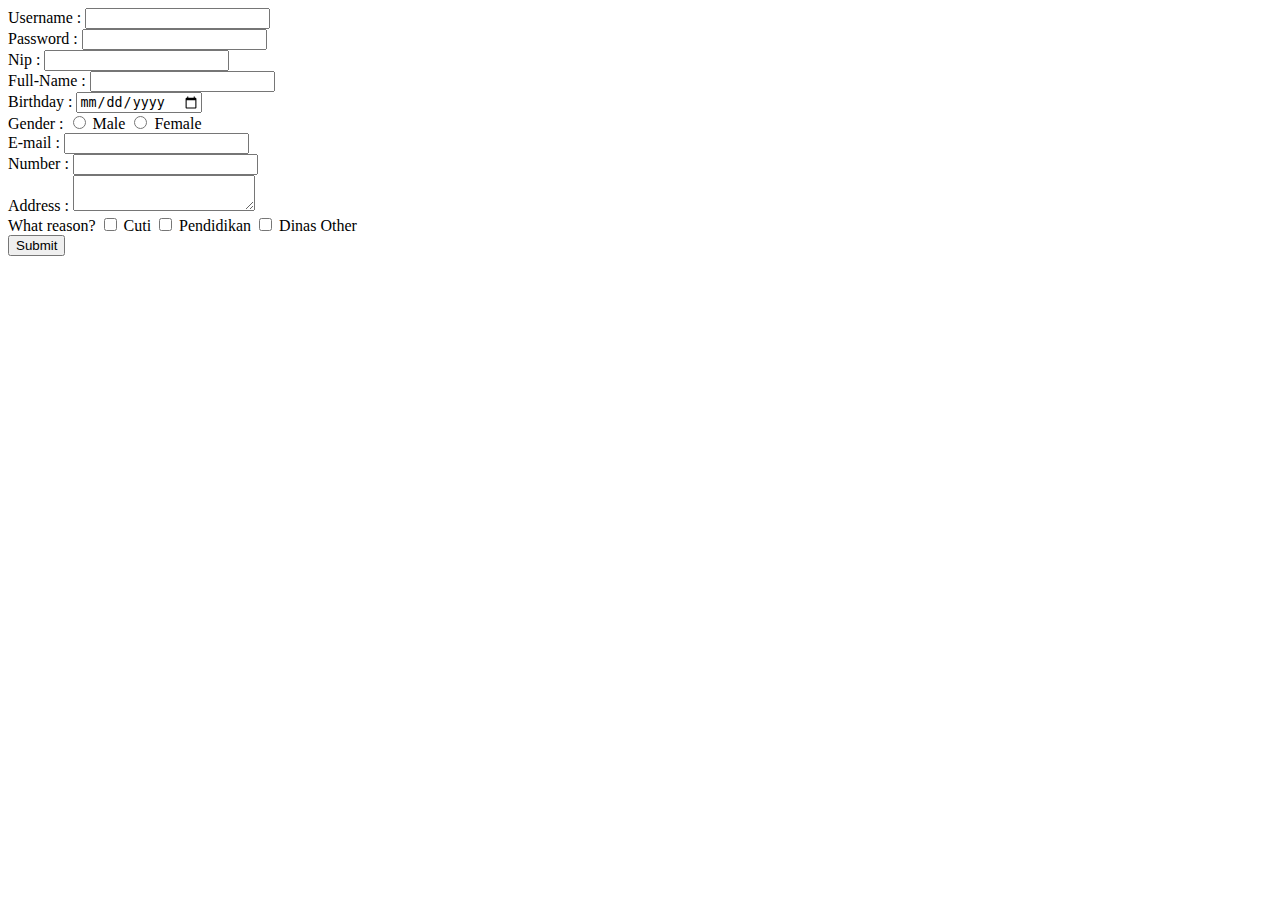
<file: form.html>
<html>
<header>
    <title>sign up</title>
</header>
<body>
    <form action="welcome.html" method="post">
        <div>
            <label for="username">Username  :</label>
            <input type="text" name="username">
            <br>
            <label for="password">Password  :</label>
            <input type="password" name="psw">
        </div>
        <div>
            <label for="nip">Nip :</label>
            <input type="text" id="name" name="user_name">
        </div>
        <div>
            <label for="name">Full-Name :</label>
            <input type="text" id="name" name="user_name">
        </div>
        <div>
            <label for="bday">Birthday  :</label>
            <input type="date" name="bday">
        </div>
        <div>
            <label for="gender">Gender :</label>
            <input id="male-radio" type="radio" name="gender" value="male">
            <label for="design-radio">Male</label>
            <input id="female-radio" type="radio" name="gender" value="female">
            <label for="design-radio">Female</label>
        </div>
        <div>
            <label for="mail">E-mail :</label>
            <input type="email" id="mail" name="user_mail">
        </div>
        <div>
            <label for="number">Number :</label>
            <input type="number" id="number" name="user_number">
        </div>
        <div>
            <label for="address">Address :</label>
            <textarea id="address" name="user_address"></textarea>
        </div>
        <div>
            <label for="bikes">What reason? </label>
            <input id="cuti-checkbox" type="checkbox" name="skill" value="cuti">
            <label for="cuti-checkbox">Cuti</label>
            <input id="pendidikan-checkbox" type="checkbox" name="skill" value="pendidikan">
            <label for="pendidikan-checkbox">Pendidikan</label>
            <input id="dinas-checkbox" type="checkbox" name="skill" value="dinas">
            <label for="dinas-checkbox">Dinas</label>
            <label for="other-checkbox">Other</label>
        </div>
        <div class="button">
        <button type="submit">Submit</button>
    </form>
</body>    
</html>
</file>
